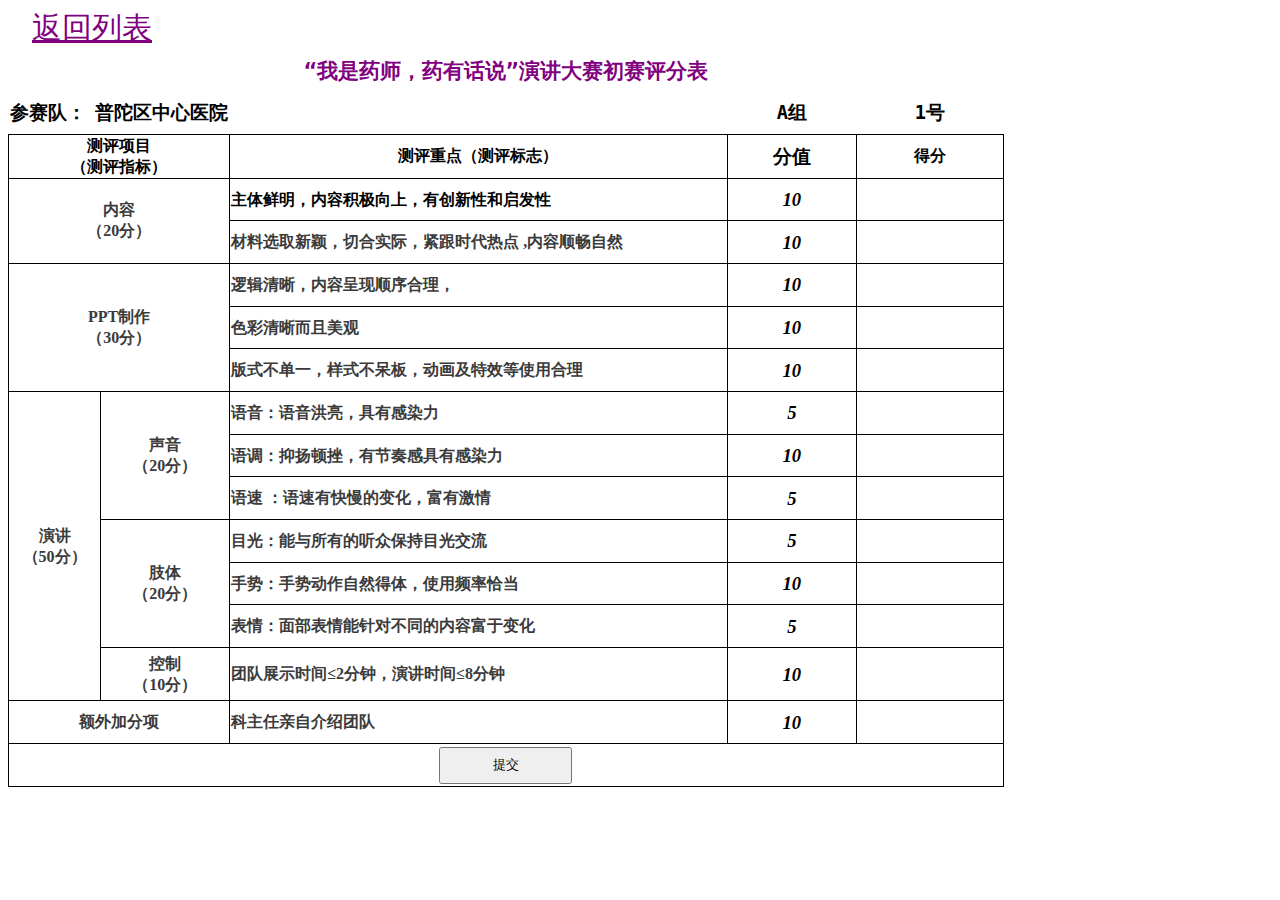
<file: index.htm>
<html xmlns:v="urn:schemas-microsoft-com:vml" xmlns:o="urn:schemas-microsoft-com:office:office" xmlns:x="urn:schemas-microsoft-com:office:excel" xmlns:dt="uuid:C2F41010-65B3-11d1-A29F-00AA00C14882" xmlns="http://www.w3.org/TR/REC-html40">
 <head>
  <meta name="Excel Workbook Frameset"/>
  <meta http-equiv="Content-Type" content="text/html; charset=utf-8"/>
  <meta name="ProgId" content="Excel.Sheet"/>
  <meta name="Generator" content="WPS Office ET"/>
  <!--[if gte mso 9]>
   <xml>
    <o:DocumentProperties>
     <o:Author>Administrator</o:Author>
     <o:Created>2018-09-03T15:16:30</o:Created>
     <o:LastAuthor>Administrator</o:LastAuthor>
     <o:LastSaved>2018-11-09T21:46:20</o:LastSaved>
    </o:DocumentProperties>
    <o:CustomDocumentProperties>
     <o:KSOProductBuildVer dt:dt="string">2052-10.1.0.7469</o:KSOProductBuildVer>
    </o:CustomDocumentProperties>
   </xml>
  <![endif]-->
  <link rel="File-List" href="index.files/filelist.xml"/>
  <link id="shLink" href="index.files/sheet001.htm"/>
  <!--[if gte mso 9]>
   <xml>
    <x:ExcelWorkbook>
     <x:ExcelWorksheets>
      <x:ExcelWorksheet>
       <x:Name>Sheet1</x:Name>
       <x:WorksheetSource HRef="index.files/sheet001.htm"/>
      </x:ExcelWorksheet>
      <x:ExcelWorksheet>
       <x:Name>Sheet2</x:Name>
       <x:WorksheetSource HRef="index.files/sheet002.htm"/>
      </x:ExcelWorksheet>
      <x:ExcelWorksheet>
       <x:Name>Sheet3</x:Name>
       <x:WorksheetSource HRef="index.files/sheet003.htm"/>
      </x:ExcelWorksheet>
     </x:ExcelWorksheets>
     <x:Stylesheet HRef="index.files/stylesheet.css"/>
     <x:ProtectStructure>False</x:ProtectStructure>
     <x:ProtectWindows>False</x:ProtectWindows>
     <x:SelectedSheets>0</x:SelectedSheets>
     <x:WindowHeight>8370</x:WindowHeight>
     <x:WindowWidth>20385</x:WindowWidth>
    </x:ExcelWorkbook>
   </xml>
  <![endif]-->
 </head>
 <frameset rows="*,18" border="0" width="0" frameborder="no">
  <frame src="index.files/sheet001.htm" name="frSheet" noresize/>
 
  <noframes>
   <body>
    <p>此页面使用了框架，而您的浏览器不支持框架</p>
   </body>
  </noframes>
 </frameset>
</html>
</file>
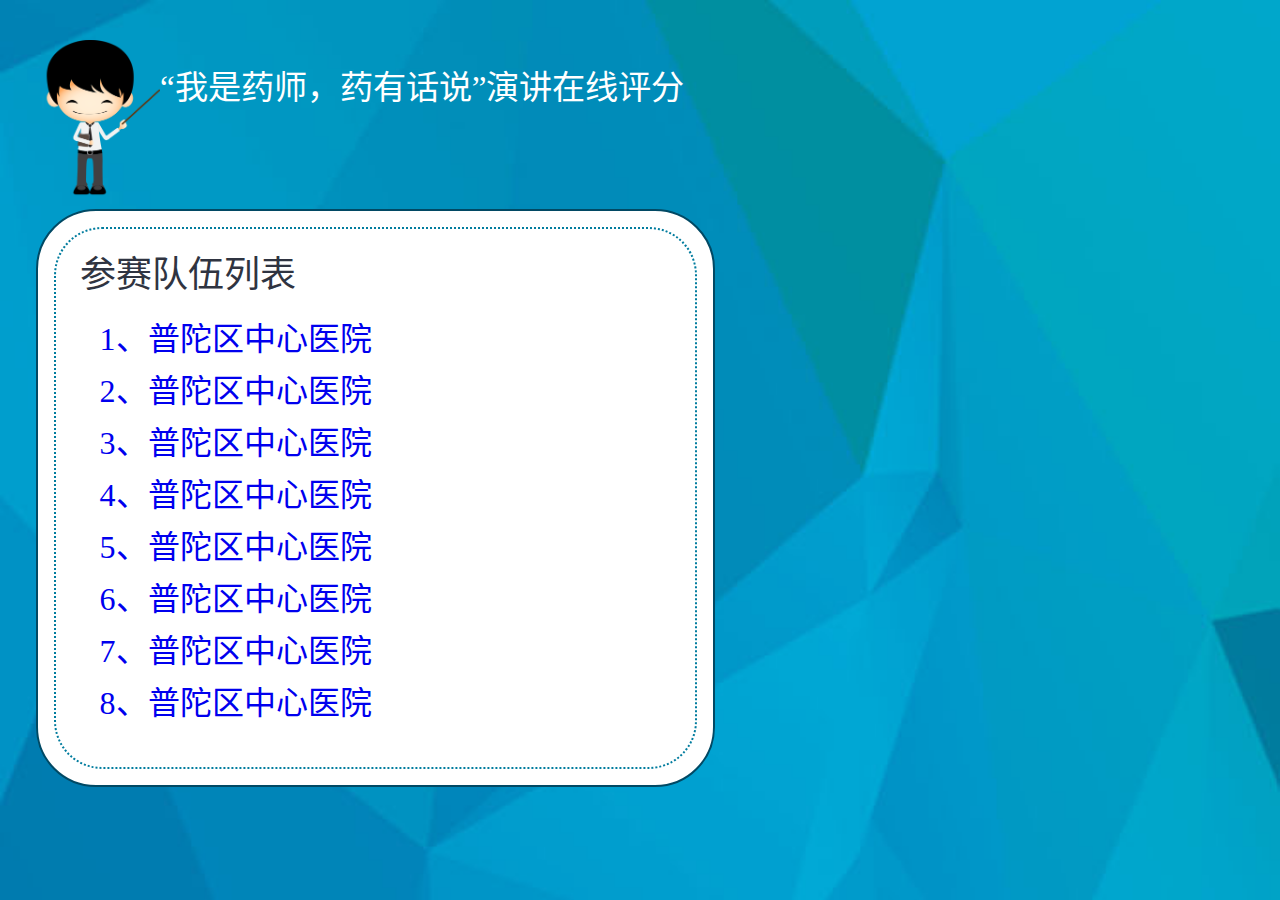
<file: list.html>
﻿<!DOCTYPE html>
<html lang="zh-CN">
<head>
<meta charset="utf-8" />
<title>我是药师，药有话说</title>
<!--手机端需要添加-->
<meta name="viewport" content="width=device-width, initial-scale=1.0">
<meta name="viewport" content="width=device-width,minimum-scale=1.0,maximum-scale=1.0,user-scalable=no">

<!--手机端需要添加---->
<link rel="stylesheet" href="css/test_rx.css">
<style type="text/css">
   .center{text-align: center;}
</style>
<script src="js/jquery-1.8.3.min.js"></script>
<script src="js/jQuery.fontFlex.js"></script>

<script>
$(document).ready(function(e) {
	//320宽度的时候html字体大小是20px;、640宽度的时候html字体大小是40px;
	$('html').fontFlex(20, 40, 16); 
	//
     $(".dxt_box li").click(function(){
		$(this).addClass("on").siblings().removeClass("on");
		$(this).parent(".dxt_box").parent(".kcks_title_ts").attr("date-title",1);
		$(this).parent(".dxt_box").parent(".last").attr("date-title",0);
		});
		
	//判断选择是还是否	
 	$(".tj_zuotm").click(function(){
		var dxq_li = $(".dxt_box li");
		if(dxq_li.hasClass("on")){
			//alert("1");
			 //location.href = "是_选择行业.html"; 
				  
				  $(".dtks_box").children(".kcks_title_ts").each(function(index, element) {
                    
					 if($(this).attr("date-title")==1&&$(this).attr("date-last")==0){
						//$(this).hide().next().show();   
						$(this).children(".dxt_box").children("li").removeClass("on");
						$(this).hide().next().show(); 
					 }
					 
					 if($(this).attr("date-title")==0&&$(this).attr("date-last")==1){
						location.href = "表单.html";
					 }
					 
                });
			 
			return;
			}/*if(dxq_li.eq(1).hasClass("on")){
			 //alert("2");

			return;
			}*/else{
				alert("请选择！");
				} 
		});	 
 	
});
</script>

</head>
<body>

<div class="wjdt_title" >
  <h5 style="margin-top: 1rem;">“我是药师，药有话说”演讲在线评分</h5>

  
<!--   <p class="center">类别：实物组</p>
  <p>编号：91000</p> -->


  <img src="images/ls.png" style="width:3rem; position:absolute; top:1rem; left:1rem; "> 
  </div>
<div class="dtks_box" style="margin-top: 2rem">
   <!--题目-->
  <div class="kcks_title_ts " date-title="2" date-last="0">
    <h4 class=" kctm_zzbt">参赛队伍列表</h4>
    <ul class="dxt_box" style="font: 15px">
      <li> <span><a href="index.htm">1、普陀区中心医院</a></span> </li>
      <li> <span><a href="index.htm">2、普陀区中心医院</a></span> </li>
      <li> <span><a href="index.htm">3、普陀区中心医院</a></span> </li>
      <li> <span><a href="index.htm">4、普陀区中心医院</a></span> </li>
      <li> <span><a href="index.htm">5、普陀区中心医院</a></span> </li>
      <li> <span><a href="index.htm">6、普陀区中心医院</a></span> </li>
      <li> <span><a href="index.htm">7、普陀区中心医院</a></span> </li>
      <li> <span><a href="index.htm">8、普陀区中心医院</a></span> </li>
       <li> <span></span> </li> 
    </ul>
  </div>

</div>

<!--结束------------------------------------------>



<!--<div style="text-align:center;">-->
<!--<p>来源:<a href="http://www.mycodes.net/" target="_blank">源码之家</a></p>-->
<!--</div>-->

</body>
</html>
</file>
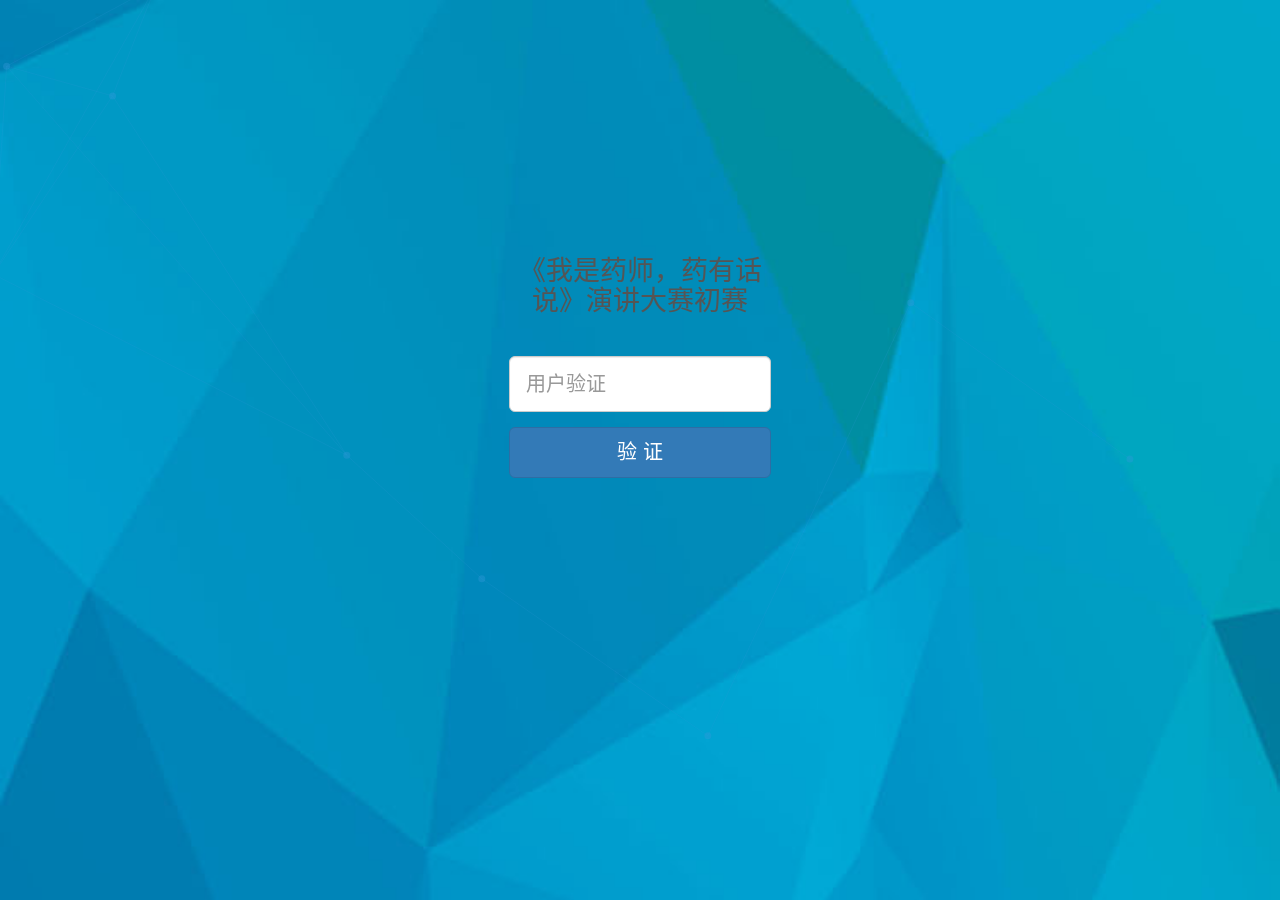
<file: login.html>
<!DOCTYPE html>
<html lang="zh-cn">
<head>
<meta http-equiv="Content-Type" content="text/html; charset=UTF-8">
<meta name="renderer" content="webkit">
<meta http-equiv="X-UA-Compatible" content="IE=edge">
<meta name="viewport" content="width=device-width, initial-scale=1, maximum-scale=1, user-scalable=no">
<title>我是药师，药有话说</title>

<!-- Bootstrap -->
<link href="images/bootstrap.min.css" rel="stylesheet">
<link href="images/main.css" rel="stylesheet">
<link href="images/enter.css" rel="stylesheet">
<style type="text/css">
  body{
    padding: 0;
    margin: 0;
    background: #009ece url(images/bj.jpg) center top no-repeat;
    background-size: 100% auto;
  }
</style>
<script src="images/jquery.min.js"></script>
<script src="images/bootstrap.min.js"></script>
<script src="images/jquery.particleground.min.js"></script>
</head>
<body>
<div id="particles">
  <canvas class="pg-canvas" width="1920" height="911" style="display: block;"></canvas>
  <div class="intro" style="margin-top: -256.5px;">
    <div class="container">
      <div class="row" style="padding:30px 0;">
        <div class="col-md-3 col-centered tac">
          <!--<img src="images/logo.png" alt="logo">-->
          <h2 style="font-size: 27px;">《我是药师，药有话说》演讲大赛初赛</h2>
        </div>
      </div>
    </div>
    <div class="container">
      <div class="row">
        <div class="col-md-3 col-sm-8 col-centered">
          <form method="post" id="register-form" autocomplete="off" action="list.html" class="nice-validator n-default" novalidate>
            <div class="form-group">
              <input type="text" class="form-control input-lg" style="height: 56px;    font-size: 20px;" id="account" name="account" placeholder="用户验证" autocomplete="off" aria-required="true" data-tip="英文字母数字或下划线">
            </div>

            <div id="validator-tips" class="validator-tips"></div>

            <div class="form-group">
              <button type="submit" id="submit_button" class="btn btn-primary btn-lg btn-block" style="    padding: 11px 16px;font-size: 20px">验 证</button>
              <!--<a href="#" class="btn btn-default">取消</a> </div>-->
          </form>
        </div>
      </div>
    </div>
    <div class="modal fade" id="myModal" tabindex="-1" style="text-align: left" role="dialog">
      <div class="modal-dialog" role="document">
        <div class="modal-content">
          <div class="modal-header">
            <button type="button" class="close" data-dismiss="modal" aria-label="Close"> <span aria-hidden="true">×</span> </button>
            <h4 class="modal-title">用户协议</h4>
          </div>
          <div class="modal-body" id="agreementContent"></div>
        </div>
      </div>
    </div>
    <link rel="stylesheet" href="images/jquery.validator.css">
    <script src="images/zh-CN.js"></script><script src="images/jquery.validator.min.js"></script> 
  </div>
</div>
<script>
    $(document).ready(function () {
        var intro = $('.intro');
        $('#particles').particleground({
            dotColor: 'rgba(52, 152, 219, 0.36)',
            lineColor: 'rgba(52, 152, 219, 0.86)',
            density: 130000,
            proximity: 500,
            lineWidth: 0.2
        });
        intro.css({
            'margin-top': -(intro.height() / 2 + 100)
        });
    });
</script>
<!--<div style="text-align:center;">-->
<!--<p>来源:<a href="http://www.mycodes.net/" target="_blank">源码之家</a></p>-->
<!--</div>-->
</body>
</html>
</file>
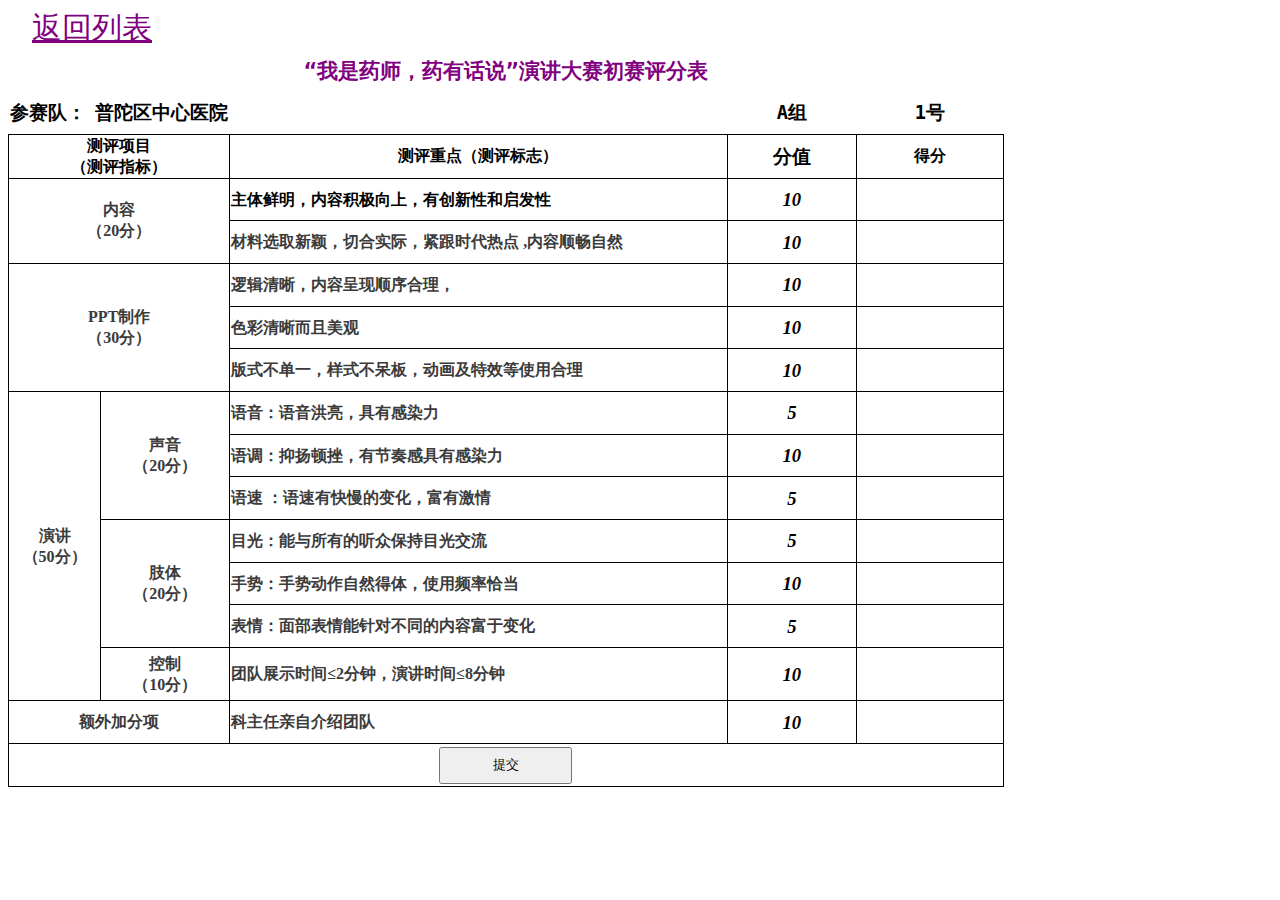
<file: index.files/sheet001.htm>
<html xmlns:v="urn:schemas-microsoft-com:vml" xmlns:o="urn:schemas-microsoft-com:office:office" xmlns:x="urn:schemas-microsoft-com:office:excel" xmlns="http://www.w3.org/TR/REC-html40">
 <head>
  <meta http-equiv="Content-Type" content="text/html; charset=UTF-8"/>
  <meta name="ProgId" content="Excel.Sheet"/>
  <meta name="Generator" content="WPS Office ET"/>
  <link id="Main-File" rel="Main-File" href="../index.htm"/>
  <link rel="File-List" href="filelist.xml"/>
  <link rel="Stylesheet" href="stylesheet.css"/>
  <style>
<!-- @page
	{margin:0.95in 0.75in 0.35in 0.75in;
	mso-header-margin:0.51in;
	mso-footer-margin:0.87in;}
 -->  </style>
  <!--[if gte mso 9]>
   <xml>
    <x:WorksheetOptions>
     <x:DefaultRowHeight>640</x:DefaultRowHeight>
     <x:Unsynced/>
     <x:Selected/>
     <x:Panes>
      <x:Pane>
       <x:Number>3</x:Number>
       <x:ActiveCol>5</x:ActiveCol>
       <x:ActiveRow>6</x:ActiveRow>
       <x:RangeSelection>F7</x:RangeSelection>
      </x:Pane>
     </x:Panes>
     <x:ProtectContents>False</x:ProtectContents>
     <x:ProtectObjects>False</x:ProtectObjects>
     <x:ProtectScenarios>False</x:ProtectScenarios>
     <x:PageBreakZoom>100</x:PageBreakZoom>
     <x:Zoom>75</x:Zoom>
     <x:Print>
      <x:ValidPrinterInfo/>
      <x:PaperSizeIndex>9</x:PaperSizeIndex>
      <x:HorizontalResolution>1200</x:HorizontalResolution>
      <x:VerticalResolution>1200</x:VerticalResolution>
     </x:Print>
    </x:WorksheetOptions>
   </xml>
  <![endif]-->
  <script language="JavaScript">
	if (window.name!="frSheet")
		window.location.replace("../index.htm");
</script>
 </head>
 <body link="blue" vlink="purple">
  <table width="994.67" border="0" cellpadding="0" cellspacing="0" style='width:746.00pt;border-collapse:collapse;table-layout:fixed;'>
   <col width="92" style='mso-width-source:userset;mso-width-alt:2944;'/>
   <col width="129.33" class="xl65" style='mso-width-source:userset;mso-width-alt:4138;'/>
   <col width="497.33" style='mso-width-source:userset;mso-width-alt:15914;'/>
   <col width="129.33" class="xl65" style='mso-width-source:userset;mso-width-alt:4138;'/>
   <col width="146.67" style='mso-width-source:userset;mso-width-alt:4693;'/>
   <col width="121.33" style='mso-width-source:userset;mso-width-alt:3882;'/>
   <col width="134.67" style='mso-width-source:userset;mso-width-alt:4309;'/>
   <tr height="42.67" style='height:32.00pt;mso-height-source:userset;mso-height-alt:640;'>
      <a href="" style="font-size: 30px;margin-top:50.00pt;margin-left: 18.00pt; ">返回列表</a>
    <td class="xl66" height="42.67" width="994.67" colspan="5" style='height:32.00pt;width:746.00pt;border-right:none;border-bottom:none;' x:str><a href="" style="text-decoration: none;">“我是药师，药有话说”演讲大赛初赛评分表</a> </td>
   </tr>
   <tr height="42.67" style='height:32.00pt;mso-height-source:userset;mso-height-alt:640;'>
    <td class="xl67" height="42.67" colspan="3" style='height:32.00pt;border-right:none;border-bottom:none;' x:str>参赛队：<font class="font2"><span style='mso-spacerun:yes;'>&nbsp; </span></font><font class="font2">普陀区中心医院</font></td>
    <td class="xl68" x:str>A组</td>
    <td class="xl68" x:str>1号</td>
   </tr>
   <tr height="42.67" style='height:32.00pt;mso-height-source:userset;mso-height-alt:640;'>
    <td class="xl69" height="42.67" colspan="2" style='height:32.00pt;border-right:.5pt solid windowtext;border-bottom:.5pt solid windowtext;' x:str>测评项目<font class="font3"><br/></font><font class="font3">（测评指标）</font></td>
    <td class="xl69" x:str>测评重点（测评标志）</td>
    <td class="xl70" x:str>分值</td>
    <td class="xl69" x:str>得分</td>
   </tr>
   <tr height="42.67" style='height:32.00pt;mso-height-source:userset;mso-height-alt:640;'>
    <td class="xl71" height="85.33" colspan="2" rowspan="2" style='height:64.00pt;border-right:.5pt solid windowtext;border-bottom:.5pt solid windowtext;' x:str>内容<font class="font5"><br/></font><font class="font5">（20分）</font></td>
    <td class="xl72" x:str>主体鲜明，内容积极向上，有创新性和启发性<font class="font3"><span style='mso-spacerun:yes;'>&nbsp;</span></font></td>
    <td class="xl73" x:num>10</td>
    <td class="xl74"><input type="text" name="1"  style="width:100.00pt;height: 30pt;border: none;text-align: center;font-size: 18"; > </td>
   </tr>
   <tr height="42.67" style='height:32.00pt;mso-height-source:userset;mso-height-alt:640;'>
    <td class="xl75" x:str>材料选取新颖，切合实际，紧跟时代热点 ,内容顺畅自然</td>
    <td class="xl73" x:num>10</td>
    <td class="xl74"></td>
   </tr>
   <tr height="42.67" style='height:32.00pt;mso-height-source:userset;mso-height-alt:640;'>
    <td class="xl71" height="128" colspan="2" rowspan="3" style='height:96.00pt;border-right:.5pt solid windowtext;border-bottom:.5pt solid windowtext;' x:str>PPT制作<font class="font5"><br/></font><font class="font5">（30分）</font></td>
    <td class="xl75" x:str>逻辑清晰，内容呈现顺序合理，</td>
    <td class="xl73" x:num>10</td>
    <td class="xl74"></td>
   </tr>
   <tr height="42.67" style='height:32.00pt;mso-height-source:userset;mso-height-alt:640;'>
    <td class="xl75" x:str>色彩清晰而且美观</td>
    <td class="xl73" x:num>10</td>
    <td class="xl74"></td>
   </tr>
   <tr height="42.67" style='height:32.00pt;mso-height-source:userset;mso-height-alt:640;'>
    <td class="xl75" x:str>版式不单一，样式不呆板，动画及特效等使用合理</td>
    <td class="xl73" x:num>10</td>
    <td class="xl74"></td>
   </tr>
   <tr height="42.67" style='height:32.00pt;mso-height-source:userset;mso-height-alt:640;'>
    <td class="xl71" height="309.33" rowspan="7" style='height:232.00pt;border-right:.5pt solid windowtext;border-bottom:.5pt solid windowtext;' x:str>演讲<font class="font5"><br/></font><font class="font5">（50分）</font></td>
    <td class="xl71" rowspan="3" style='border-right:.5pt solid windowtext;border-bottom:.5pt solid windowtext;' x:str>声音<font class="font5"><br/></font><font class="font5">（20分）</font></td>
    <td class="xl75" x:str>语音：语音洪亮，具有感染力</td>
    <td class="xl73" x:num>5</td>
    <td class="xl74"></td>
   </tr>
   <tr height="42.67" style='height:32.00pt;mso-height-source:userset;mso-height-alt:640;'>
    <td class="xl75" x:str>语调：抑扬顿挫，有节奏感具有感染力</td>
    <td class="xl73" x:num>10</td>
    <td class="xl74"></td>
   </tr>
   <tr height="42.67" style='height:32.00pt;mso-height-source:userset;mso-height-alt:640;'>
    <td class="xl75" x:str>语速 ：语速有快慢的变化，富有激情</td>
    <td class="xl73" x:num>5</td>
    <td class="xl74"></td>
   </tr>
   <tr height="42.67" style='height:32.00pt;mso-height-source:userset;mso-height-alt:640;'>
    <td class="xl71" rowspan="3" style='border-right:.5pt solid windowtext;border-bottom:.5pt solid windowtext;' x:str>肢体<font class="font5"><br/></font><font class="font5">（20分）</font></td>
    <td class="xl75" x:str>目光：能与所有的听众保持目光交流</td>
    <td class="xl73" x:num>5</td>
    <td class="xl74"></td>
   </tr>
   <tr height="42.67" style='height:32.00pt;mso-height-source:userset;mso-height-alt:640;'>
    <td class="xl75" x:str>手势：手势动作自然得体，使用频率恰当</td>
    <td class="xl73" x:num>10</td>
    <td class="xl74"></td>
   </tr>
   <tr height="42.67" style='height:32.00pt;mso-height-source:userset;mso-height-alt:640;'>
    <td class="xl75" x:str>表情：面部表情能针对不同的内容富于变化</td>
    <td class="xl73" x:num>5</td>
    <td class="xl74"></td>
   </tr>
   <tr height="53.33" style='height:40.00pt;mso-height-source:userset;mso-height-alt:800;'>
    <td class="xl71" x:str>控制<font class="font5"><br/></font><font class="font5">（10分）</font></td>
    <td class="xl76" x:str>团队展示时间≤2分钟，演讲时间≤8分钟</td>
    <td class="xl73" x:num>10</td>
    <td class="xl74"></td>
   </tr>
   <tr height="42.67" style='height:32.00pt;mso-height-source:userset;mso-height-alt:640;'>
    <td class="xl71" height="42.67" colspan="2" style='height:32.00pt;border-right:.5pt solid windowtext;border-bottom:.5pt solid windowtext;' x:str>额外加分项</td>
    <td class="xl75" x:str>科主任亲自介绍团队<font class="font5"><span style='mso-spacerun:yes;'>&nbsp;</span></font></td>
    <td class="xl73" x:num>10</td>
    <td class="xl74"></td>
   </tr>

      <tr height="42.67" style='height:32.00pt;mso-height-source:userset;mso-height-alt:640;'>

    <td class="xl75" colspan="5" style="text-align: center;" x:str><input type="submit" value="提交" style="width: 100.00pt;height: 28.00pt;text-align: center;"</td>
  
   </tr>

   <![if supportMisalignedColumns]>
    <tr width="0" style='display:none;'>
     <td width="92" style='width:69;'></td>
     <td width="129" style='width:97;'></td>
     <td width="497" style='width:373;'></td>
     <td width="129" style='width:97;'></td>
     <td width="147" style='width:110;'></td>
     <td width="121" style='width:91;'></td>
     <td width="135" style='width:101;'></td>
    </tr>
   <![endif]>
  </table>
  <p style="margin-top: 40.00pt;"></p>
 </body>
</html>
</file>
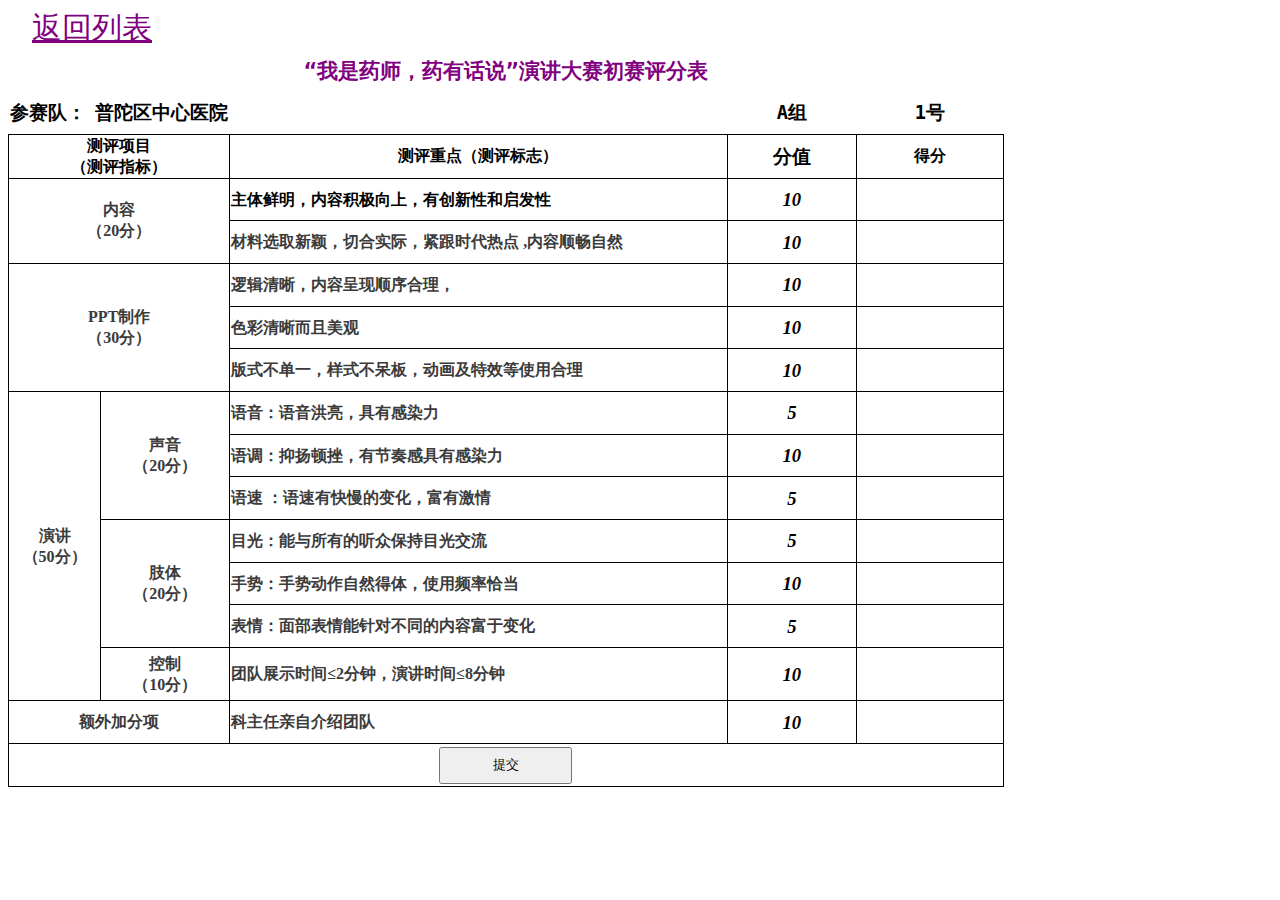
<file: index.files/sheet002.htm>
<html xmlns:v="urn:schemas-microsoft-com:vml" xmlns:o="urn:schemas-microsoft-com:office:office" xmlns:x="urn:schemas-microsoft-com:office:excel" xmlns="http://www.w3.org/TR/REC-html40">
 <head>
  <meta http-equiv="Content-Type" content="text/html; charset=UTF-8"/>
  <meta name="ProgId" content="Excel.Sheet"/>
  <meta name="Generator" content="WPS Office ET"/>
  <link id="Main-File" rel="Main-File" href="../index.htm"/>
  <link rel="File-List" href="filelist.xml"/>
  <link rel="Stylesheet" href="stylesheet.css"/>
  <style>
<!-- @page
	{margin:0.98in 0.75in 0.98in 0.75in;
	mso-header-margin:0.51in;
	mso-footer-margin:0.51in;}
 -->  </style>
  <!--[if gte mso 9]>
   <xml>
    <x:WorksheetOptions>
     <x:DefaultRowHeight>285</x:DefaultRowHeight>
     <x:Panes>
      <x:Pane>
       <x:Number>3</x:Number>
       <x:ActiveCol>0</x:ActiveCol>
       <x:ActiveRow>0</x:ActiveRow>
      </x:Pane>
     </x:Panes>
     <x:ProtectContents>False</x:ProtectContents>
     <x:ProtectObjects>False</x:ProtectObjects>
     <x:ProtectScenarios>False</x:ProtectScenarios>
     <x:PageBreakZoom>100</x:PageBreakZoom>
     <x:Visible>SheetHidden</x:Visible>
     <x:Print>
      <x:ValidPrinterInfo/>
      <x:PaperSizeIndex>9</x:PaperSizeIndex>
     </x:Print>
    </x:WorksheetOptions>
   </xml>
  <![endif]-->
  <script language="JavaScript">
	if (window.name!="frSheet")
		window.location.replace("../index.htm");
</script>
 </head>
 <body link="blue" vlink="purple">
  <table width="72" border="0" cellpadding="0" cellspacing="0" style='width:54.00pt;border-collapse:collapse;table-layout:fixed;display:none;'>
   <col width="72" style='mso-width-source:userset;mso-width-alt:2304;'/>
   <tr height="19" style='height:14.25pt;'>
    <td height="19" width="72" style='height:14.25pt;width:54.00pt;'></td>
   </tr>
   <![if supportMisalignedColumns]>
    <tr width="0" style='display:none;'>
     <td width="72" style='width:54;'></td>
    </tr>
   <![endif]>
  </table>
 </body>
</html>
</file>
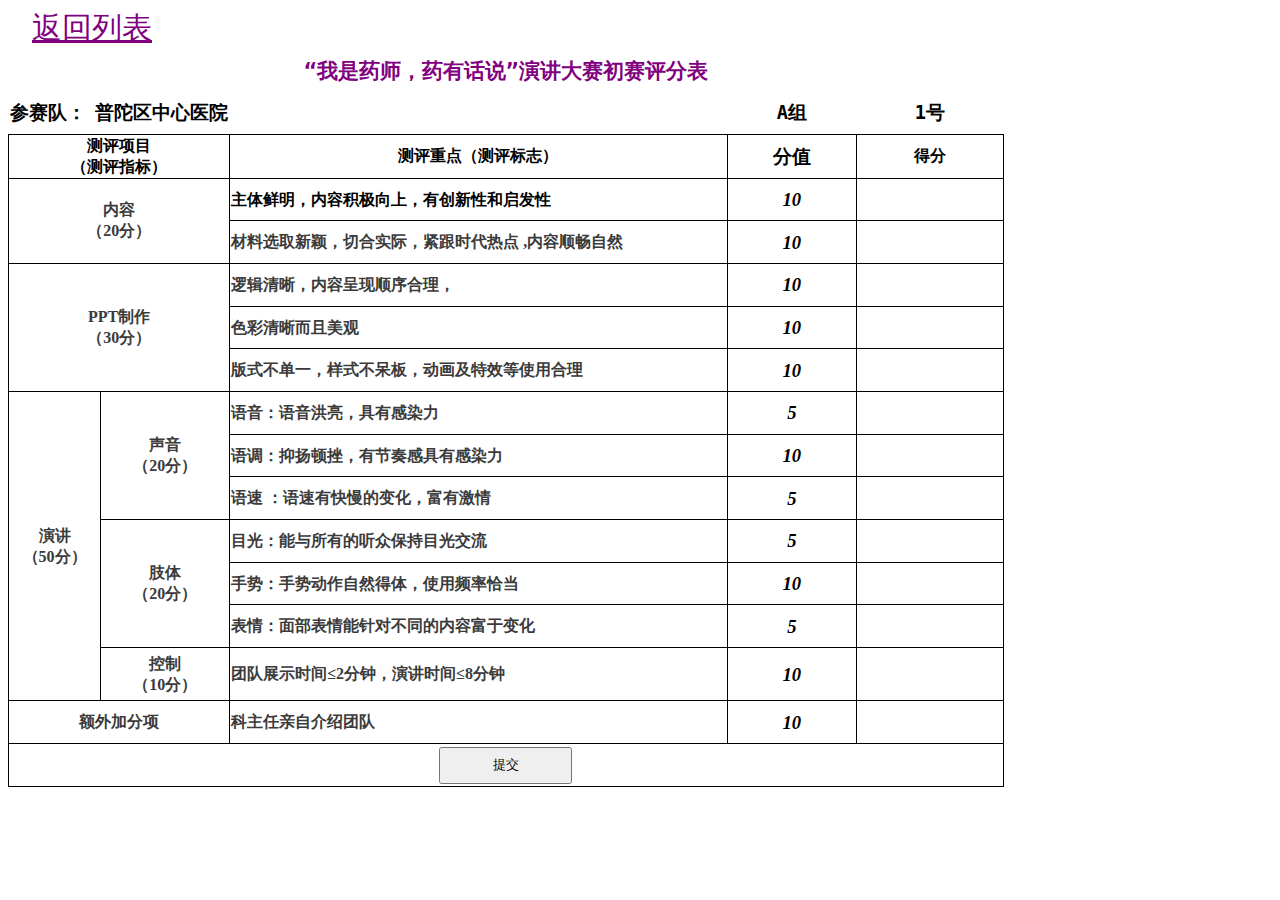
<file: index.files/tabstrip.htm>
<html>
 <head>
  <meta http-equiv="Content-Type" content="text/html; charset=UTF-8"/>
  <meta name="ProgId" content="Excel.Sheet"/>
  <meta name="Generator" content="WPS Office ET"/>
  <link id="Main-File" rel="Main-File" href="../index.htm"/>
  <style>A:link,A:visited,A:active{text-decoration:none;color:#000000;font-size:9pt;}		 table{cursor:hand;background:buttonface;font:9pt 宋体;text-align:center;}		 td{white-space:nowrap}</style>
  <script language="JavaScript">if(window.name!='frTabs')
 	window.location.replace(document.getElementById('Main-File').href);</script>
 </head>
 <body style='margin:"0";'>
  <table border="1" cellspacing="0">
   <tr>
    <td><a href="sheet001.htm" target="frSheet">&nbsp;Sheet1&nbsp;</a></td>
   </tr>
  </table>
 </body>
</html>
</file>
<file: css/test_rx.css>
* { margin: 0; padding: 0; }
body { padding: 0; margin: 0; background: #009ece url(../images/bj.jpg) center top no-repeat; background-size: 100% auto; font-family:"冬青黑体简体中文 W3" min-width: 320px;
color: #2f3441; max-width: 750px; }
span, p, ul, li, h1, h2, h3, h4, h5, input { margin: 0; padding: 0; font-weight: normal }
h2, h3 { font-size: 0.7rem; line-height: 100% }
ul, li { list-style: none; }
img { border: none; margin: 0; padding: 0; }
a { text-decoration: none; }
a:focus { outline: none; }
.clear { clear: both }
.fl { float: left }
.fr { float: right }
.mar_b_60 { margin-bottom: 3rem; }
.mar_b_70 { margin-bottom: 3.5rem; }
.orgen_color { color: #40bb6b; }
.mt20 { margin-top: 1rem; }
.text_c { text-align: center; }
.c333 { color: #333; }
.c666 { color: #666; }
.c999 { color: #999; }
.f10 { font-size: 0.5rem; }
.f11 { font-size: 0.55rem; }
.f12 { font-size: 0.6rem; }
.f14 { font-size: 0.7rem; }
.f16 { font-size: 0.8rem; }
.f18 { font-size: 0.9rem; }
.fzc { font-style: normal; }
i { font-style: normal; }
.hide { display: none; }
/* 1.去除android a/button/input标签被点击时产生的边框 2.去除ios a标签被点击时产生的半透明灰色背景 */
a, span, button, input, li, ul { -webkit-tap-highlight-color: rgba(255,0,0,0); }
/*考试-----------------------------------------*/
.clear_wl:after { content: "."; height: 0; visibility: hidden; display: block; clear: both; }
.kasj_db_but { width: 90%; height: auto; background: #fab033; text-align: center; overflow: hidden; margin: 0 auto; border-radius: 3px; margin-top: 1.3rem; box-shadow: 0 0.2rem #c48b2a;   }
.kasj_db_but a { width: 100%; display: block; float: left; text-align: center; color: #fff; line-height: 2.2rem; font-size: 0.8rem; text-shadow: 0 1px 1px #c78d2c; }
/*移动后效果*/
.kasj_db_but:hover { box-shadow: 0 0.1rem #c48b2a; margin-top: 1.3rem; }
/*点击后效果*/
.kasj_db_but:active { box-shadow: 0 0 #c48b2a; margin-top: 1.5rem; }
.fix_but{ position:fixed; bottom:0; left:0; width:100%; border-radius:0;}


.h50 { height: 2.5rem; }
.kasj_db_but a.kasj_kszd_but { width: 100%; }
.kcks_title_ts { margin: 0.4rem; padding: 0.2rem 0.1rem; text-shadow: 0 1px 1px #fff; border: 2px dotted #017c9e; border-radius: 1.2rem; }
.kcks_title_ts .kctm_zzbt { font-size: 0.9rem; color: #2f3441; margin-bottom: 0.75rem; padding-left: 0.5rem; margin-top: 0.5rem; text-shadow: 0 1px 1px #fff; }
.dxt_box { margin-top: 0.5rem;    margin-left: 0.8rem; }
.dxt_box li { overflow: hidden; height: auto; font-size: 0.8rem; margin-bottom: 0.5rem; text-shadow: 0 1px 1px #fff; }
.dxt_box li em { display: block; font-style: normal; height: 0.8rem; line-height: 0.8rem; border: 1px solid #99a4bf; color: #99a4bf; text-align: center; width: 0.8rem; border-radius: 50%; float: left; margin-left: 0.5rem; }
.dxt_box li span { display: block; margin-left: 0.2rem; float: left; line-height: 0.8rem; color: #99a4bf; font-size: 0.8rem; }
.dxt_box li.on em { border: 1px solid #f05150; background: #f05150; color: #f05150; }
.dxt_box li.on span { color: #f05150; }
.tm_db_tip { position: fixed; left: 0px; bottom: 2rem; width: 100%; height: auto; padding: 0.5rem 0; font-size: 0.55rem; color: #999; background: #f7f9fc; text-align: center; overflow: hidden; }
.tm_db_tip .dxdt_wen { float: left; margin-top: 0.25rem; margin-left: 0.5rem; }
.tm_db_tip .kstm_fx { float: right; margin-right: 0.5rem; }
.tm_db_tip .kstm_fx i { font-size: 0.9rem; padding-right: 0.25rem; color: #40bb6b; }
.ckda_box { margin-top: 1rem; }
.lxbg_tip .f11 { text-align: left; padding-left: 0.5rem; }
.nidedf_red { color: #f10303; font-size: 2.4rem; padding: 0.5rem 0; }
.nidedf_red i { font-size: 0.6rem; }
.nidedf_grenn { color: #40bb6b; font-size: 2.4rem; padding: 0.5rem 0; }
.nidedf_grenn i { font-size: 0.6rem; }
.ckda_box .ckdw_itrem { padding-top: 0.5rem; }
.zql_list { overflow: hidden; padding: 0.5rem 0; }
.zql_list li { font-size: 0.55rem; float: left; width: 33.33%; text-align: center; color: #99a4bf; }
.zql_list li p { color: #333; padding-bottom: 0.55rem; }
.dtks_box { width: 90%; line-height: 0.9rem; font-size: 0.6rem; margin: 0.5rem auto; color: #333; background: #FFF; border: 2px solid #014964; border-radius: 1.5rem; }
.dts_con { margin: 0.4rem; padding: 0.2rem 0.4rem; text-shadow: 0 1px 1px #fff; border: 2px dotted #017c9e; border-radius: 1.2rem; }
.dts_con  strong{ font-weight:400; color:#f05150;}

.cxjh_bt { line-height: 1.2rem; background: #40bb6b; color: #fff; border: 1px solid #ddd; width: 94%; margin: 0.5rem auto; margin-bottom: 0; box-shadow: 0 0 2px #ddd; border-radius: 5px; }
.cxjh_bt span { line-height: 1.5rem; display: block; padding: 0.5rem; font-size: 1rem; }
.cxjh_bt span strong { color: #f9fe70; font-weight: 400; }
.dts_con p { margin-bottom: 1rem; }
.tinbt { font-size: 1.5rem; color: #40bb6b; font-weight: 400; padding: 1rem; margin-top: 1rem; }
.wjdt_title {   color: #fff; padding: 0.5rem; padding-left:4rem; }
.wjdt_title h3 { font-size: 1.8rem; }
.wjdt_title p { font-size: 0.7rem; color: #fff100; padding-top:0.5rem; }
/*弹框*/
.tck_box { display: none; position: fixed; top: 0; left: 0; z-index: 888; width: 100%; height: 100%; }
.tckk_bj { background: #000; opacity: 0.8; position: absolute; z-index: 444; width: 100%; height: 100%; }
.tck_box .tck_conn { position: absolute; z-index: 555; background: #FFF; box-shadow: 0 0 2px #ddd; border-radius: 3px; width: 90%; left: 50%; top: 8rem; margin-left: -45.5%; padding-bottom: 0.9rem; border: 2px solid #523b22; }
.tck_box .tck_conn h4 { font-size: 0.75rem; text-align: center; line-height: 2.5rem; }
.tck_box .tck_conn .qsx_shf li { float: left; width: 50%; height: 2.5rem; }
.tck_box .tck_conn .qsx_shf a { width: 85%; display: block; font-size: 0.7rem; text-align: center; border-radius: 3px; color: #fff; line-height: 2rem; background: #fab033; box-shadow: 0 0.2rem #c48b2a; text-shadow: 0 1px 1px #c78d2c; margin: 0 auto; }
.tck_box .tck_conn .qsx_shf a.sd { background: #ec631f; box-shadow: 0 0.2rem #bf511b; text-shadow: 0 1px 1px #bf511b; }
/*移动后效果*/
.tck_box .tck_conn .qsx_shf a:hover { box-shadow: 0 0.1rem #c48b2a; margin-top: 0.1rem; }
/*点击后效果*/
.tck_box .tck_conn .qsx_shf a:active { box-shadow: 0 0 #c48b2a; margin-top: 0.2rem; }
/*移动后效果*/
.tck_box .tck_conn .qsx_shf a.sd:hover { box-shadow: 0 0.1rem #bf511b; margin-top: 0.1rem; }
/*点击后效果*/
.tck_box .tck_conn .qsx_shf a.sd:active { box-shadow: 0 0 #bf511b; margin-top: 0.2rem; }
.bitr_box input { display: block; height: 2rem; border: 1px solid #ddd; width: 11.5rem; color: #333; padding-left: 0.5rem; margin-left: 0.5rem; margin-bottom: 0.5rem; background: #FFF; box-shadow: 0 0 2px #ccc; }
.bitr_box input:focus { box-shadow: 0 0 3px #000; }
.kcks_title_ts .jgyem_ck { font-size: 0.7rem; line-height: 1.15rem; padding: 0.5rem; }
.kcks_title_ts .jgyem_ck strong { font-weight: 400; color: #f05150; }
.kcks_title_ts .gzewm { text-align: center; font-size: 0.6rem; margin-top: 0rem; margin-bottom: 0.5rem; }
.kcks_title_ts .gzewm img { width: 7rem; box-shadow: 0 0 2px #ddd; }
.dts_con .qyjj_box { line-height: 0.8rem; padding-top: 0.25rem; color:#666; }
.kszt_one h4 { color: #ec631f; font-size: 0.65rem; text-align: center; line-height: 2rem; }
.kszt_one .qsx_shf li { float: left; width: 50%; height: 2.5rem; }
.kszt_one .qsx_shf a { width: 85%; display: block; font-size: 0.7rem; text-align: center; border-radius: 3px; color: #fff; line-height: 2rem; background: #fab033; box-shadow: 0 0.2rem #c48b2a; text-shadow: 0 1px 1px #c78d2c; margin: 0 auto; }
.kszt_one .qsx_shf a.sd { background: #ec631f; box-shadow: 0 0.2rem #bf511b; text-shadow: 0 1px 1px #bf511b; }
/*移动后效果*/
.kszt_one .qsx_shf a:hover { box-shadow: 0 0.1rem #c48b2a; margin-top: 0.1rem; }
/*点击后效果*/
.kszt_one .qsx_shf a:active { box-shadow: 0 0 #c48b2a; margin-top: 0.2rem; }
/*移动后效果*/
.kszt_one .qsx_shf a.sd:hover { box-shadow: 0 0.1rem #bf511b; margin-top: 0.1rem; }
/*点击后效果*/
.kszt_one .qsx_shf a.sd:active { box-shadow: 0 0 #bf511b; margin-top: 0.2rem; }


.tatble_table{ border-left:1px solid #ddd;border-top:1px solid #ddd;}
.tatble_table td{ border-bottom:1px solid #ddd;border-right:1px solid #ddd;padding:0.15rem 0; padding-left:0.5rem;}
.tatble_table .bt td{ background:#eee; color:#333; padding:0.2rem 0; padding-left:0.5rem;}


.hqyzb_box { position:relative; z-index:1; }

.hqyzb_box .hqyzm_but{ position:absolute; right:0.9rem; top:0.25rem; display: block; height: 1.5rem; line-height:1.5rem;   width: 4rem; color: #333; text-align:center; background: #fab033 ; box-shadow: 0 0 2px #ccc;}
</file>
<file: images/main.css>
body { background-color: #ffffff; font-family: '12px/1.7 -apple-system', '微软雅黑', 'Helvetica Neue', 'Helvetica', arial, sans-serif, 'DejaVu Sans', 'Lucida Grande', Tahoma, 'Hiragino Sans GB', STHeiti, SimSun; font-weight: 300; font-size: 16px; color: #555; font-style: normal; -webkit-font-smoothing: antialiased; -webkit-text-stroke-width: 0px; -moz-osx-font-smoothing: grayscale; -webkit-overflow-scrolling: touch; }
/* Titles */
h1, h2, h3, h4, h5, h6 { font-family: '12px/1.7 -apple-system', '微软雅黑', 'Helvetica Neue', 'Helvetica', arial, sans-serif, 'DejaVu Sans', 'Lucida Grande', Tahoma, 'Hiragino Sans GB', STHeiti, SimSun; font-weight: 300; color: #555; }
h1 { font-size: 40px; }
h3 { color: #555; font-weight: 400; }
h4 { color: #555; font-weight: 400; font-size: 20px; }
/* Paragraph & Typographic */
p { line-height: 28px; margin-bottom: 25px; font-size: 16px; }
hr { display: block; height: 1px; border: 0; border-top: 1px solid #f5f5f5; margin: 1em 0; padding: 0; }
.defaultWrap { margin-top: 20px; }
.mainWrap { margin-top: 50px; }
.footWrap { border-top: 1px solid #ddd; padding: 20px 0; margin-top: 20px; }
.centered { text-align: center; }
.col-centered { float: none; margin: 0 auto; }
.navbar-default { border-color: transparent; }
.navbar-default .navbar-brand { color: #334455; }
.navbar-default .navbar-nav > li > a { color: #334455; }
.navbar-default .navbar-nav > .active > a, .navbar-default .navbar-nav > .active > a:focus, .navbar-default .navbar-nav > .active > a:hover { color: #334455; border-bottom: 1px solid #3498db; background-color: transparent; }
.btn { outline: none; }
.btn:focus { outline: none; }
.btn-group-theme { padding-top: 8px; }
.btn-count { border: 1px solid #ddd; max-width: 40px; min-width: 40px; padding: 4px 0; cursor: default; margin-bottom: 6px; }
.dropdown-menu > li { }
.dropdown-menu > li > a { line-height: 2.5; font-weight: 100; }
/* Helpers */

.mt { margin-top: 40px; margin-bottom: 40px; }
i { margin: 8px; color: #3498db; }
.icon { text-align: center; }
.tar { text-align: right }
.tal { text-align: left; }
.tac { text-align: center; }
.heading-right { text-align: right; margin-top: 12px; color: #ddd; }
.explore-list > .row { border-top: 1px solid #ddd; }
.content > p, .content > a p { margin-bottom: 5px; }
.content > h5 { margin-bottom: 0; }
.content-list-wrap { padding: 0 15px; }
.content-list { padding: 15px 0; border-bottom: 1px solid #f5f5f5; }
.article-view { background-color: #333; border-radius: 5px; padding: 10px 0; opacity: .95; }
.article-view ul { padding-left: 15px; }
.article-view a, .article-view a:hover { color: #fff; }
.article-list-summary { padding-bottom: 5px; }
.article-content > h3 { margin-bottom: 15px; padding-bottom: 15px; border-bottom: 1px dashed #f1f1f1; }
.publish { padding-top: 30px; }
.publish-button { padding: 8px 0; }
.main-side { padding: 15px 0; }
.main-side > ul { margin: 0; padding: 0; }
.main-side > ul > li { list-style: none; }
.nav-side > li.active > a, .nav-side > li.active > a:focus, .nav-side > li.active > a:hover { background: transparent; color: #3498db; border-bottom: 1px solid #3498db; }
.nav-pills > li > a { color: #555; border-radius: 0; }
.nav-side > li > a:hover { color: #3498db; background: transparent; }
.nav-side { background: transparent; }
.panel { background-color: transparent; box-shadow: 0 1px 1px rgba(0, 0, 0, 0); margin-bottom: 0px; }
.panel-footer { padding: 5px 0; background-color: transparent; border-radius: 0; border: none; }
.panel-cpf-slide { background-color: transparent; }
.panel-cpf-slide > .panel-heading { color: #333; border-color: #ddd; padding: 15px 1px; }
.panel-cpf-slide > .panel-body { padding: 15px 1px; }
.panel-cpf-default > .panel-heading { color: #333; border-color: #ddd; padding: 20px 15px 10px 15px }
.panel-cpf-invite > .panel-heading { color: #333; border-color: #ddd; padding: 15px 0 20px 0; }
.panel-cpf-content > .panel-heading, .panel-cpf-answer > .panel-heading { padding: 15px 0; border-color: #ddd; }
.panel-cpf-content > .panel-body, .panel-cpf-answer > .panel-body { padding: 15px 0; overflow: hidden; }
.panel-message-list > .panel-heading { border-bottom: 1px dashed #ddd; }
.panel-message-list > .panel-body { padding: 5px 15px; }
.panel-border { margin: 10px 0; border: 1px solid #efefef; }
.recommend-title { font-size: 18px; font-weight: 300; }
.recommend-more { margin-top: 3px; text-align: right; }
.recommend-body { padding: 5px 15px; }
.child-topic-list { padding: 10px 0 20px 0; border-bottom: 1px solid #f5f5f5; }
.form-center-button { text-align: center; }
.form-center-button > button, .form-center-button > a { margin: 0 20px; }
.title-pagination { margin-top: 30px; }
.title-pagination > a { padding: 1px 8px; }
.editor-user-info { padding-bottom: 15px; }
.editor-user-info > .info { padding: 5px 0; }
.answer-content { margin: 3px 0; }
.answer-content > p { margin: 0; }
.answer-list { border-bottom: 1px solid #eee; padding-bottom: 12px; }
.blocked-content-list { text-align: center; padding: 10px 0; }
.blocked-content { text-decoration: line-through; font-style: oblique; }
.posts-list > .row { padding: 12px 0; border-top: 1px solid #f5f5f5; }
.posts-list > .row .col-xs-3 { vertical-align: middle; }
.reply-list, .comment-list { border-bottom: 1px solid #f5f5f5 }
.reply-list > .media-left, .comment-list > .media-left { padding-top: 5px; }
.reply-list-flag { padding-bottom: 10px; }
.reply-control-panel, .answer-control-panel { display: none; padding-left: 10px; }
.answer-control-panel > a { margin: 0 5px; }
.correlation-list { list-style: none; margin: 0; padding: 0; }
.correlation-list > li { padding: 5px 0; white-space: nowrap; overflow: hidden; text-overflow: ellipsis; }
.content-fold-flag { max-height: 70px; overflow: hidden; }
.invite-input { float: right; max-width: 120px; }
.invite-btn { float: right; }
.invite-list { border-bottom: 1px solid #f5f5f5; padding-bottom: 6px; }
.invalid-topic { color: #b09f9f; }
.n-invalid { border: 1px solid #d00000; }
.validator-tips { text-align: center; }
.validator-tips .tip { color: #555; }
.validator-tips .error { color: #d00000; }
.user-avatar { background-color: rgba(255, 255, 255, 0.3); background-size: cover; }
.user-content-tab { margin-top: 30px; margin-bottom: 10px; border-bottom: 1px solid #ececec; }
.answer-comment-list { margin: 6px 0; padding-bottom: 6px; border-bottom: 1px solid #efefef; }
.message-content-list { margin: 10px 0; padding-bottom: 6px; }
.message-nav { margin-left: 20px; }
.message-nav > span { margin-left: 10px; }
.message-nav .active > a { color: #3498db; }
.message-content { margin-top: 10px; padding: 20px 10px; max-width: 65%; background-color: #F0F8FF; word-break: break-all; border-radius: 10px; position: relative; }
.message-content > button { display: none; position: absolute; top: 3px; border: none; outline: none; }
.message-content > button > span { border: none; outline: none; }
.answer-comment-list .col-md-12, .message-content-list .col-md-12 { padding-left: 0; padding-right: 0; }
.answer-comment-list small { color: #BFBFBF; }
.answer-comment-info, .message-list-info { border-bottom: 1px solid #efefef; padding-bottom: 10px; margin: 5px 0; }
.message-list-info > div { padding: 0; }
.answer-comment-page { margin: 10px 0; }
.search-result-list { padding: 10px 0; border-bottom: 1px solid #f7f7f7; }
#image-preview, #qr-image-preview { width: 128px; height: 128px; margin: 0 auto; border: 1px solid #ecf0f1; position: relative; overflow: hidden; background-color: #ffffff; color: #ecf0f1; }
#image-preview > input, #qr-image-preview > input { line-height: 200px; font-size: 200px; position: absolute; opacity: 0; z-index: 10; }
#image-preview > label, #qr-image-preview > label { position: absolute; z-index: 5; opacity: 0.8; cursor: pointer; width: 200px; height: 50px; font-size: 20px; line-height: 50px; text-transform: uppercase; top: 0; left: 0; right: 0; bottom: 0; margin: auto; text-align: center; }
#image-preview > label { background: url('../../../images/camera.png') no-repeat 50% 50%; }
#qr-image-preview > label { background: url('../../../images/qr.png') no-repeat 50% 50%; }
#titleListContent { right: 40px; bottom: 20px; display: none; position: absolute; opacity: 1 }
#goTop, #newMessage, #titleList { padding: 5px 0; color: #fff; text-align: center; position: fixed; _position: absolute; right: 3%; z-index: 98; cursor: pointer; filter: Alpha(opacity=75); -ms-filter: "progid:DXImageTransform.Microsoft.gradient(startColorstr=#00FFFFFF,endColorstr=#00FFFFFF)"; }
#goTop img, #newMessage img, #titleList img { opacity: .75; }
#goTop > i, #newMessage > i, #titleList > i { color: #333; font-size: 42px; }
#goTop { display: none; bottom: 80px; }
#newMessage { bottom: 155px; }
#titleList { display: none; bottom: 117px; }
.new-message-flag { display: none; }
.new-message-badge { position: absolute; top: -2px; right: -8px; color: #fff; z-index: 99; background: #ee0000; }
#topic-choose-menu > a { margin-right: 5px; }
.article-content > p img { margin: 0 auto; }
.act-list { padding: 0 15px; }
.act-list > .row { padding: 10px 0; border-bottom: 1px solid #f5f5f5; }
.act-list > .row .col-md-12 { margin: 0; padding: 0; }
.act-list .content img, .explore-list .content img, .article-content-list .content img { max-width: 300px; }
.content-menu-title > h4 { display: inline-block; }
.content-menu-title > img { display: inline-block; border: none; margin-bottom: 5px; }
.content-images-list { }
.content-images-list > a { border: 1px solid #ddd; padding: 3px; display: inline-block; }
.navbar-xs-ul > li { float: left; }
.article-nav li { list-style: none; text-align: left; }
.xs-navbar-toggle { float: right; padding-right: 15px; margin: 0; border: none; }
.xs-navbar-toggle > .nickname { color: #fff; }
.xs-search { margin-top: 10px; }
.xs-publish { background-color: transparent; margin-top: 40%; }
.xs-publish .type { background-color: #fdfdfd; border-radius: 10px; margin: 20px 10px; }
.xs-publish .type > a { color: #555; padding: 15px; display: block; width: 100%; height: 100%; }

@media (min-width: 320px) {
.act-list .media-left, .explore-list .media-left { display: none; }
.content > img, .content > p > img { max-width: 280px; }
}

@media all and (min-width: 350px) and (max-width: 375px) {
.act-list .media-left, .explore-list .media-left { display: none; }
.content > img, .content > p > img { max-width: 340px; }
}

@media all and (min-width: 375px) and (max-width: 450px) {
.act-list .media-left, .explore-list .media-left { display: none; }
.content > img, .content > p > img { max-width: 350px; }
}

@media (min-width: 768px) {
.act-list .media-left, .explore-list .media-left { display: table-cell; }
.content > img, .content > p > img { max-width: 680px; }
}

@media (min-width: 1024px) {
.act-list .media-left, .explore-list .media-left { display: table-cell; }
.act-list .content img, .explore-list .content img, .article-content-list .content img { max-width: 360px; }
.content > img, .content > p > img { max-width: 780px; }
}

@media (min-width: 1600px) {
.act-list .media-left, .explore-list .media-left { display: table-cell; }
.navbar-default .navbar-brand { position: absolute; left: 150px; }
.navbar-default .navbar-nav-op { position: absolute; right: 150px; }
.answer-act { position: absolute; left: -50px; }
.content > img, .content > p > img { max-width: 780px; }
}
</file>
<file: images/enter.css>
html, body {
    height: 100%;
    width: 100%;
    overflow: hidden
}

#particles {
    width: 100%;
    height: 100%;
    overflow: hidden;
    position: relative;
}

.intro {
    position: absolute;
    left: 0;
    top: 50%;
    padding: 0 20px;
    width: 100%;
    text-align: center;
}
</file>
<file: index.files/stylesheet.css>
tr
	{mso-height-source:auto;
	mso-ruby-visibility:none;}
col
	{mso-width-source:auto;
	mso-ruby-visibility:none;}
br
	{mso-data-placement:same-cell;}
.font2
	{color:windowtext;
	font-size:14.0pt;
	font-weight:700;
	font-style:normal;
	text-decoration:none;
	font-family:"黑体";
	mso-generic-font-family:auto;
	mso-font-charset:134;}
.font3
	{color:#000000;
	font-size:12.0pt;
	font-weight:700;
	font-style:normal;
	text-decoration:none;
	font-family:"宋体";
	mso-generic-font-family:auto;
	mso-font-charset:134;}
.font5
	{color:#3B3B3B;
	font-size:12.0pt;
	font-weight:700;
	font-style:normal;
	text-decoration:none;
	font-family:"宋体";
	mso-generic-font-family:auto;
	mso-font-charset:134;}
.style0
	{mso-number-format:"General";
	text-align:general;
	vertical-align:middle;
	white-space:nowrap;
	mso-rotate:0;
	color:windowtext;
	font-size:12.0pt;
	font-weight:400;
	font-style:normal;
	text-decoration:none;
	font-family:宋体;
	mso-font-charset:134;
	border:none;
	mso-protection:locked visible;
	mso-style-name:"常规";
	mso-style-id:0;}
.style16
	{mso-number-format:"_ \\¥* \#\,\#\#0_ \;_ \\¥* \\-\#\,\#\#0_ \;_ \\¥* \0022-\0022_ \;_ \@_ ";
	mso-style-name:"货币[0]";
	mso-style-id:7;}
.style17
	{mso-pattern:auto none;
	background:#EDEDED;
	color:#000000;
	font-size:11.0pt;
	font-weight:400;
	font-style:normal;
	text-decoration:none;
	font-family:宋体;
	mso-font-charset:134;
	mso-style-name:"20% - 强调文字颜色 3";}
.style18
	{mso-pattern:auto none;
	background:#FFCC99;
	color:#3F3F76;
	font-size:11.0pt;
	font-weight:400;
	font-style:normal;
	text-decoration:none;
	font-family:宋体;
	mso-font-charset:134;
	border:.5pt solid #7F7F7F;
	mso-style-name:"输入";}
.style19
	{mso-number-format:"_ \\¥* \#\,\#\#0\.00_ \;_ \\¥* \\-\#\,\#\#0\.00_ \;_ \\¥* \0022-\0022??_ \;_ \@_ ";
	mso-style-name:"货币";
	mso-style-id:4;}
.style20
	{mso-number-format:"_ * \#\,\#\#0_ \;_ * \\-\#\,\#\#0_ \;_ * \0022-\0022_ \;_ \@_ ";
	mso-style-name:"千位分隔[0]";
	mso-style-id:6;}
.style21
	{mso-pattern:auto none;
	background:#DBDBDB;
	color:#000000;
	font-size:11.0pt;
	font-weight:400;
	font-style:normal;
	text-decoration:none;
	font-family:宋体;
	mso-font-charset:134;
	mso-style-name:"40% - 强调文字颜色 3";}
.style22
	{mso-pattern:auto none;
	background:#FFC7CE;
	color:#9C0006;
	font-size:11.0pt;
	font-weight:400;
	font-style:normal;
	text-decoration:none;
	font-family:宋体;
	mso-font-charset:134;
	mso-style-name:"差";}
.style23
	{mso-number-format:"_ * \#\,\#\#0\.00_ \;_ * \\-\#\,\#\#0\.00_ \;_ * \0022-\0022??_ \;_ \@_ ";
	mso-style-name:"千位分隔";
	mso-style-id:3;}
.style24
	{mso-pattern:auto none;
	background:#C9C9C9;
	color:#FFFFFF;
	font-size:11.0pt;
	font-weight:400;
	font-style:normal;
	text-decoration:none;
	font-family:宋体;
	mso-font-charset:134;
	mso-style-name:"60% - 强调文字颜色 3";}
.style25
	{color:#0000FF;
	font-size:11.0pt;
	font-weight:400;
	font-style:normal;
	text-decoration:underline;
	text-underline-style:single;
	font-family:宋体;
	mso-font-charset:134;
	mso-style-name:"超链接";
	mso-style-id:8;}
.style26
	{mso-number-format:"0%";
	mso-style-name:"百分比";
	mso-style-id:5;}
.style27
	{color:#800080;
	font-size:11.0pt;
	font-weight:400;
	font-style:normal;
	text-decoration:underline;
	text-underline-style:single;
	font-family:宋体;
	mso-font-charset:134;
	mso-style-name:"已访问的超链接";
	mso-style-id:9;}
.style28
	{mso-pattern:auto none;
	background:#FFFFCC;
	border:.5pt solid #B2B2B2;
	mso-style-name:"注释";}
.style29
	{mso-pattern:auto none;
	background:#F4B084;
	color:#FFFFFF;
	font-size:11.0pt;
	font-weight:400;
	font-style:normal;
	text-decoration:none;
	font-family:宋体;
	mso-font-charset:134;
	mso-style-name:"60% - 强调文字颜色 2";}
.style30
	{color:#44546A;
	font-size:11.0pt;
	font-weight:700;
	font-style:normal;
	text-decoration:none;
	font-family:宋体;
	mso-font-charset:134;
	mso-style-name:"标题 4";}
.style31
	{color:#FF0000;
	font-size:11.0pt;
	font-weight:400;
	font-style:normal;
	text-decoration:none;
	font-family:宋体;
	mso-font-charset:134;
	mso-style-name:"警告文本";}
.style32
	{color:#44546A;
	font-size:18.0pt;
	font-weight:700;
	font-style:normal;
	text-decoration:none;
	font-family:宋体;
	mso-font-charset:134;
	mso-style-name:"标题";}
.style33
	{color:#7F7F7F;
	font-size:11.0pt;
	font-weight:400;
	font-style:italic;
	text-decoration:none;
	font-family:宋体;
	mso-font-charset:134;
	mso-style-name:"解释性文本";}
.style34
	{color:#44546A;
	font-size:15.0pt;
	font-weight:700;
	font-style:normal;
	text-decoration:none;
	font-family:宋体;
	mso-font-charset:134;
	border-left:none;
	border-top:none;
	border-right:none;
	border-bottom:1.0pt solid #5B9BD5;
	mso-style-name:"标题 1";}
.style35
	{color:#44546A;
	font-size:13.0pt;
	font-weight:700;
	font-style:normal;
	text-decoration:none;
	font-family:宋体;
	mso-font-charset:134;
	border-left:none;
	border-top:none;
	border-right:none;
	border-bottom:1.0pt solid #5B9BD5;
	mso-style-name:"标题 2";}
.style36
	{mso-pattern:auto none;
	background:#9BC2E6;
	color:#FFFFFF;
	font-size:11.0pt;
	font-weight:400;
	font-style:normal;
	text-decoration:none;
	font-family:宋体;
	mso-font-charset:134;
	mso-style-name:"60% - 强调文字颜色 1";}
.style37
	{color:#44546A;
	font-size:11.0pt;
	font-weight:700;
	font-style:normal;
	text-decoration:none;
	font-family:宋体;
	mso-font-charset:134;
	border-left:none;
	border-top:none;
	border-right:none;
	border-bottom:1.0pt solid #ACCCEA;
	mso-style-name:"标题 3";}
.style38
	{mso-pattern:auto none;
	background:#FFD966;
	color:#FFFFFF;
	font-size:11.0pt;
	font-weight:400;
	font-style:normal;
	text-decoration:none;
	font-family:宋体;
	mso-font-charset:134;
	mso-style-name:"60% - 强调文字颜色 4";}
.style39
	{mso-pattern:auto none;
	background:#F2F2F2;
	color:#3F3F3F;
	font-size:11.0pt;
	font-weight:700;
	font-style:normal;
	text-decoration:none;
	font-family:宋体;
	mso-font-charset:134;
	border:.5pt solid #3F3F3F;
	mso-style-name:"输出";}
.style40
	{mso-pattern:auto none;
	background:#F2F2F2;
	color:#FA7D00;
	font-size:11.0pt;
	font-weight:700;
	font-style:normal;
	text-decoration:none;
	font-family:宋体;
	mso-font-charset:134;
	border:.5pt solid #7F7F7F;
	mso-style-name:"计算";}
.style41
	{mso-pattern:auto none;
	background:#A5A5A5;
	color:#FFFFFF;
	font-size:11.0pt;
	font-weight:700;
	font-style:normal;
	text-decoration:none;
	font-family:宋体;
	mso-font-charset:134;
	border:2.0pt double #3F3F3F;
	mso-style-name:"检查单元格";}
.style42
	{mso-pattern:auto none;
	background:#E2EFDA;
	color:#000000;
	font-size:11.0pt;
	font-weight:400;
	font-style:normal;
	text-decoration:none;
	font-family:宋体;
	mso-font-charset:134;
	mso-style-name:"20% - 强调文字颜色 6";}
.style43
	{mso-pattern:auto none;
	background:#ED7D31;
	color:#FFFFFF;
	font-size:11.0pt;
	font-weight:400;
	font-style:normal;
	text-decoration:none;
	font-family:宋体;
	mso-font-charset:134;
	mso-style-name:"强调文字颜色 2";}
.style44
	{color:#FA7D00;
	font-size:11.0pt;
	font-weight:400;
	font-style:normal;
	text-decoration:none;
	font-family:宋体;
	mso-font-charset:134;
	border-left:none;
	border-top:none;
	border-right:none;
	border-bottom:2.0pt double #FF8001;
	mso-style-name:"链接单元格";}
.style45
	{color:#000000;
	font-size:11.0pt;
	font-weight:700;
	font-style:normal;
	text-decoration:none;
	font-family:宋体;
	mso-font-charset:134;
	border-left:none;
	border-top:.5pt solid #5B9BD5;
	border-right:none;
	border-bottom:2.0pt double #5B9BD5;
	mso-style-name:"汇总";}
.style46
	{mso-pattern:auto none;
	background:#C6EFCE;
	color:#006100;
	font-size:11.0pt;
	font-weight:400;
	font-style:normal;
	text-decoration:none;
	font-family:宋体;
	mso-font-charset:134;
	mso-style-name:"好";}
.style47
	{mso-pattern:auto none;
	background:#FFEB9C;
	color:#9C6500;
	font-size:11.0pt;
	font-weight:400;
	font-style:normal;
	text-decoration:none;
	font-family:宋体;
	mso-font-charset:134;
	mso-style-name:"适中";}
.style48
	{mso-pattern:auto none;
	background:#D9E1F2;
	color:#000000;
	font-size:11.0pt;
	font-weight:400;
	font-style:normal;
	text-decoration:none;
	font-family:宋体;
	mso-font-charset:134;
	mso-style-name:"20% - 强调文字颜色 5";}
.style49
	{mso-pattern:auto none;
	background:#5B9BD5;
	color:#FFFFFF;
	font-size:11.0pt;
	font-weight:400;
	font-style:normal;
	text-decoration:none;
	font-family:宋体;
	mso-font-charset:134;
	mso-style-name:"强调文字颜色 1";}
.style50
	{mso-pattern:auto none;
	background:#DDEBF7;
	color:#000000;
	font-size:11.0pt;
	font-weight:400;
	font-style:normal;
	text-decoration:none;
	font-family:宋体;
	mso-font-charset:134;
	mso-style-name:"20% - 强调文字颜色 1";}
.style51
	{mso-pattern:auto none;
	background:#BDD7EE;
	color:#000000;
	font-size:11.0pt;
	font-weight:400;
	font-style:normal;
	text-decoration:none;
	font-family:宋体;
	mso-font-charset:134;
	mso-style-name:"40% - 强调文字颜色 1";}
.style52
	{mso-pattern:auto none;
	background:#FCE4D6;
	color:#000000;
	font-size:11.0pt;
	font-weight:400;
	font-style:normal;
	text-decoration:none;
	font-family:宋体;
	mso-font-charset:134;
	mso-style-name:"20% - 强调文字颜色 2";}
.style53
	{mso-pattern:auto none;
	background:#F8CBAD;
	color:#000000;
	font-size:11.0pt;
	font-weight:400;
	font-style:normal;
	text-decoration:none;
	font-family:宋体;
	mso-font-charset:134;
	mso-style-name:"40% - 强调文字颜色 2";}
.style54
	{mso-pattern:auto none;
	background:#A5A5A5;
	color:#FFFFFF;
	font-size:11.0pt;
	font-weight:400;
	font-style:normal;
	text-decoration:none;
	font-family:宋体;
	mso-font-charset:134;
	mso-style-name:"强调文字颜色 3";}
.style55
	{mso-pattern:auto none;
	background:#FFC000;
	color:#FFFFFF;
	font-size:11.0pt;
	font-weight:400;
	font-style:normal;
	text-decoration:none;
	font-family:宋体;
	mso-font-charset:134;
	mso-style-name:"强调文字颜色 4";}
.style56
	{mso-pattern:auto none;
	background:#FFF2CC;
	color:#000000;
	font-size:11.0pt;
	font-weight:400;
	font-style:normal;
	text-decoration:none;
	font-family:宋体;
	mso-font-charset:134;
	mso-style-name:"20% - 强调文字颜色 4";}
.style57
	{mso-pattern:auto none;
	background:#FFE699;
	color:#000000;
	font-size:11.0pt;
	font-weight:400;
	font-style:normal;
	text-decoration:none;
	font-family:宋体;
	mso-font-charset:134;
	mso-style-name:"40% - 强调文字颜色 4";}
.style58
	{mso-pattern:auto none;
	background:#4472C4;
	color:#FFFFFF;
	font-size:11.0pt;
	font-weight:400;
	font-style:normal;
	text-decoration:none;
	font-family:宋体;
	mso-font-charset:134;
	mso-style-name:"强调文字颜色 5";}
.style59
	{mso-pattern:auto none;
	background:#B4C6E7;
	color:#000000;
	font-size:11.0pt;
	font-weight:400;
	font-style:normal;
	text-decoration:none;
	font-family:宋体;
	mso-font-charset:134;
	mso-style-name:"40% - 强调文字颜色 5";}
.style60
	{mso-pattern:auto none;
	background:#8EA9DB;
	color:#FFFFFF;
	font-size:11.0pt;
	font-weight:400;
	font-style:normal;
	text-decoration:none;
	font-family:宋体;
	mso-font-charset:134;
	mso-style-name:"60% - 强调文字颜色 5";}
.style61
	{mso-pattern:auto none;
	background:#70AD47;
	color:#FFFFFF;
	font-size:11.0pt;
	font-weight:400;
	font-style:normal;
	text-decoration:none;
	font-family:宋体;
	mso-font-charset:134;
	mso-style-name:"强调文字颜色 6";}
.style62
	{mso-pattern:auto none;
	background:#C6E0B4;
	color:#000000;
	font-size:11.0pt;
	font-weight:400;
	font-style:normal;
	text-decoration:none;
	font-family:宋体;
	mso-font-charset:134;
	mso-style-name:"40% - 强调文字颜色 6";}
.style63
	{mso-pattern:auto none;
	background:#A9D08E;
	color:#FFFFFF;
	font-size:11.0pt;
	font-weight:400;
	font-style:normal;
	text-decoration:none;
	font-family:宋体;
	mso-font-charset:134;
	mso-style-name:"60% - 强调文字颜色 6";}
td
	{mso-style-parent:style0;
	padding-top:1px;
	padding-right:1px;
	padding-left:1px;
	mso-ignore:padding;
	mso-number-format:"General";
	text-align:general;
	vertical-align:middle;
	white-space:nowrap;
	mso-rotate:0;
	color:windowtext;
	font-size:12.0pt;
	font-weight:400;
	font-style:normal;
	text-decoration:none;
	font-family:宋体;
	mso-font-charset:134;
	border:none;
	mso-protection:locked visible;}
.xl65
	{mso-style-parent:style0;
	text-align:center;
	mso-font-charset:134;}
.xl66
	{mso-style-parent:style0;
	text-align:center;
	font-size:16.0pt;
	font-weight:700;
	font-family:黑体, monospace;
	mso-font-charset:134;}
.xl67
	{mso-style-parent:style0;
	text-align:left;
	font-size:14.0pt;
	font-weight:700;
	font-family:黑体, monospace;
	mso-font-charset:134;}
.xl68
	{mso-style-parent:style0;
	text-align:center;
	font-size:14.0pt;
	font-weight:700;
	font-family:黑体, monospace;
	mso-font-charset:134;}
.xl69
	{mso-style-parent:style0;
	text-align:center;
	white-space:normal;
	color:#000000;
	font-weight:700;
	mso-font-charset:134;
	border:.5pt solid windowtext;}
.xl70
	{mso-style-parent:style0;
	text-align:center;
	white-space:normal;
	color:#000000;
	font-size:14.0pt;
	font-weight:700;
	mso-font-charset:134;
	border:.5pt solid windowtext;}
.xl71
	{mso-style-parent:style0;
	text-align:center;
	white-space:normal;
	color:#3B3B3B;
	font-weight:700;
	mso-font-charset:134;
	border:.5pt solid windowtext;}
.xl72
	{mso-style-parent:style0;
	text-align:left;
	white-space:normal;
	color:#000000;
	font-weight:700;
	mso-font-charset:134;
	border:.5pt solid windowtext;}
.xl73
	{mso-style-parent:style0;
	text-align:center;
	white-space:normal;
	color:#000000;
	font-size:14.0pt;
	font-weight:700;
	font-style:italic;
	mso-font-charset:134;
	border:.5pt solid windowtext;}
.xl74
	{mso-style-parent:style0;
	vertical-align:bottom;
	white-space:normal;
	color:#000000;
	font-weight:700;
	mso-font-charset:134;
	border:.5pt solid windowtext;}
.xl75
	{mso-style-parent:style0;
	text-align:left;
	white-space:normal;
	color:#3B3B3B;
	font-weight:700;
	mso-font-charset:134;
	border:.5pt solid windowtext;}
.xl76
	{mso-style-parent:style0;
	white-space:normal;
	color:#3B3B3B;
	font-weight:700;
	mso-font-charset:134;
	border:.5pt solid windowtext;}
</file>
